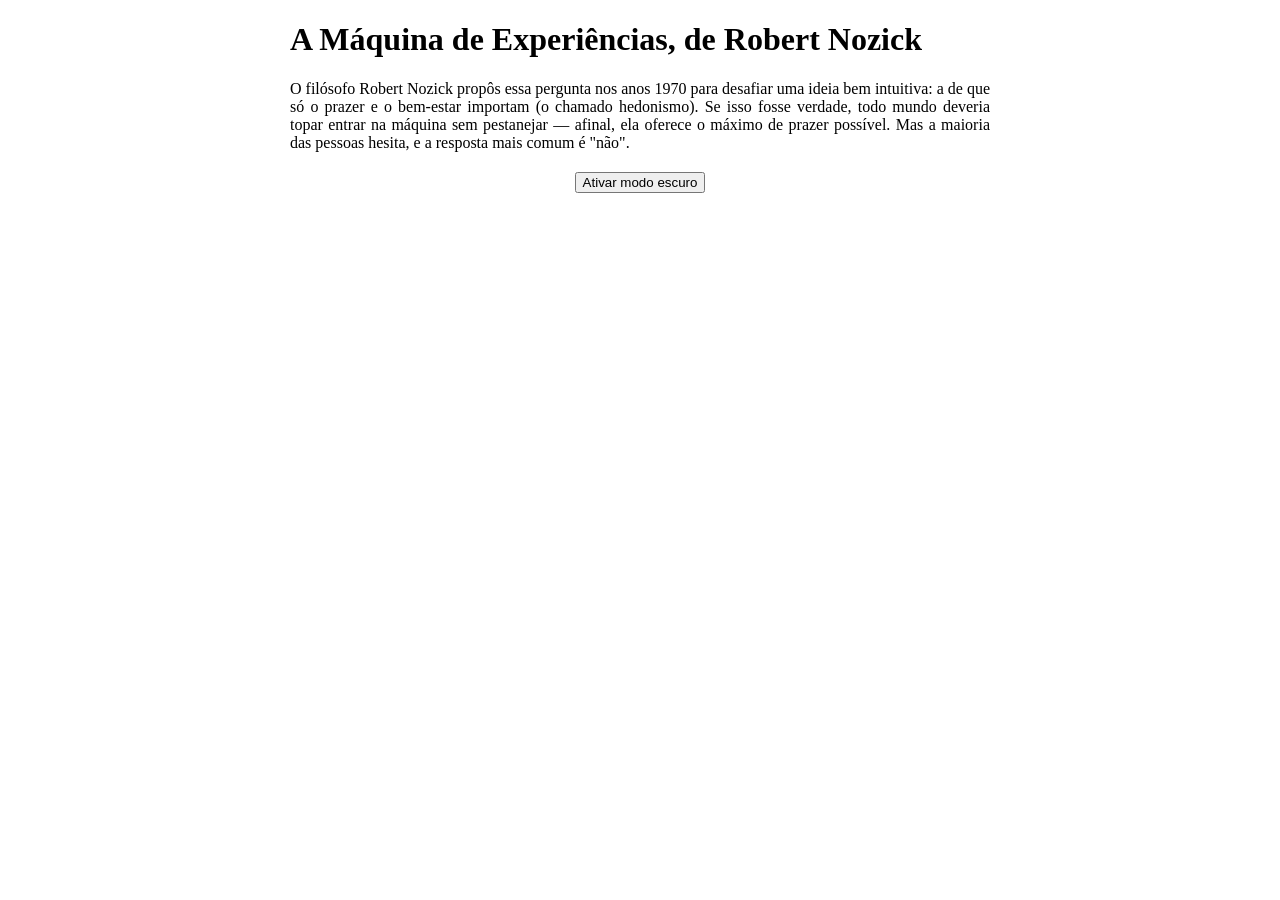
<file: index.html>
<!DOCTYPE html>
<html lang="pt-br">

<head>
    <meta charset="UTF-8">
    <meta name="viewport" content="width=device-width, initial-scale=1.0">
    <link rel="stylesheet" href ="Dark Mode (Acessibilidade e Identidade)/escuro_claro.css">
    <title>DOM exercises</title>
</head>

<body>
    <div class="intro">
        <h1 >A Máquina de Experiências, de Robert Nozick</h1>
        <p class="texto-intro">O filósofo Robert Nozick propôs essa pergunta nos anos 1970 para desafiar uma ideia bem intuitiva: a de que só o prazer e o bem-estar importam (o chamado hedonismo). Se isso fosse verdade, todo mundo deveria topar entrar na máquina sem pestanejar — afinal, ela oferece o máximo de prazer possível. Mas a maioria das pessoas hesita, e a resposta mais comum é "não".</p>
    </div>
    
    <button class = "modos">Ativar modo escuro</button>
    
    <script src="/Dark Mode (Acessibilidade e Identidade)/modos_escuro.js"></script>
</body>

</html>
</file>
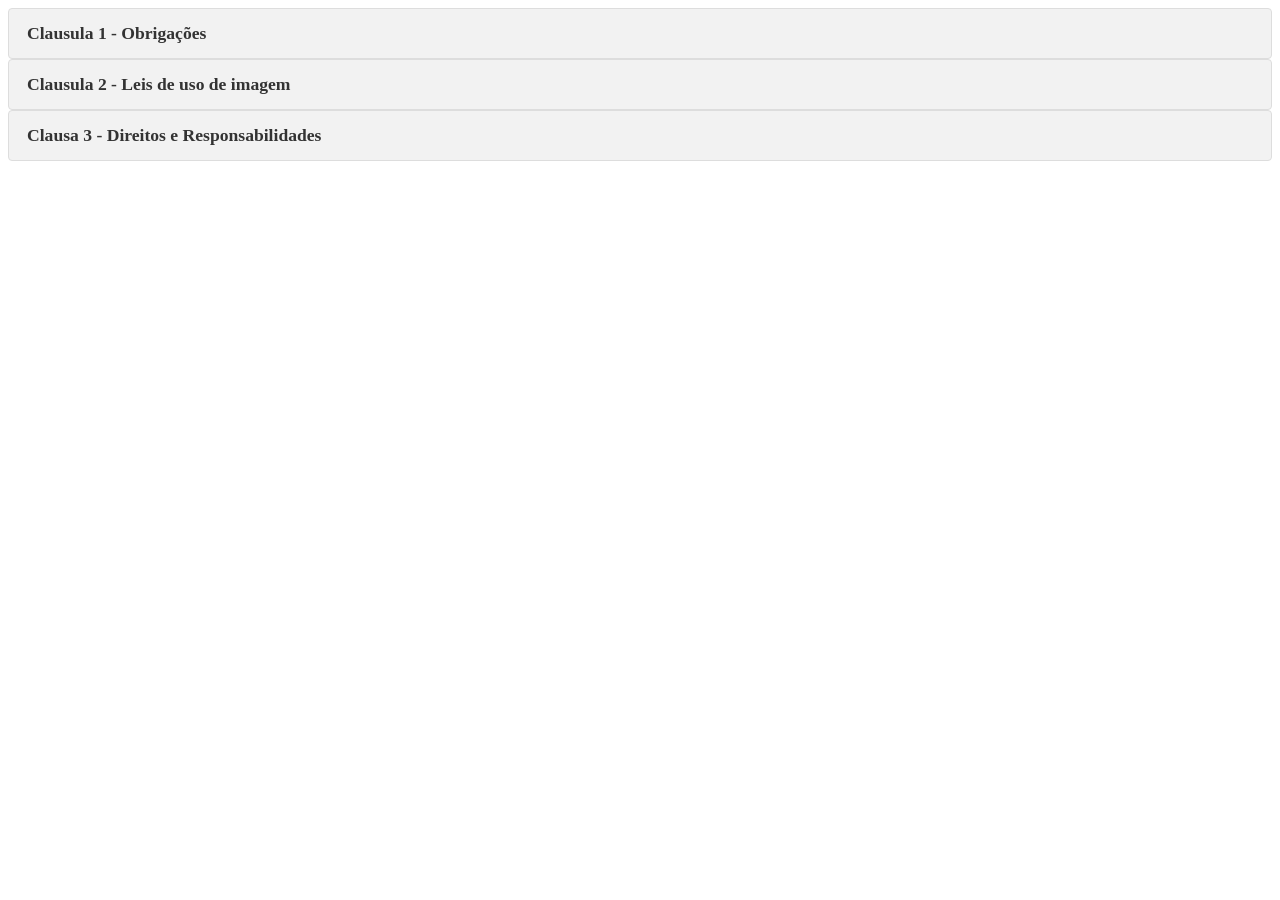
<file: Acordeão Dinâmico (Termos de Serviço)/termos.html>
<!DOCTYPE html>
<html lang="pt-br">

<head>
    <meta charset="UTF-8">
    <meta name="viewport" content="width=device-width, initial-scale=1.0">
    <link rel="stylesheet" href="/Acordeão Dinâmico (Termos de Serviço)/style2.css">
    <title>Termos de serviço</title>
</head>

<body>
    <div class="arcodeao">
        <div>
            <h3 class="titulo_clausulas">Clausula 1 - Obrigações</h3>
            <p class="texto_clausulas">O prestador se compromete a entregar o serviço conforme acordado e garantir a
                segurança do sistema</p>
        </div>

        <div>
            <h3 class="titulo_clausulas">Clausula 2 - Leis de uso de imagem</h3>
            <p class="texto_clausulas">O uso de imagem não autorizada é protegido no Brasil pela Constituição Federal
                (art. 5º, inciso X), pelo Código Civil (art. 20) e pela LGPD. A exposição indevida, especialmente com
                fins comerciais ou que cause constrangimento, obriga o infrator a remover o conteúdo e pagar
                indenização.</p>
        </div>

        <div>
            <h3 class="titulo_clausulas">Clausa 3 - Direitos e Responsabilidades</h3>
            <p class="texto_clausulas">Direitos são as garantias fundamentais que asseguram uma vida digna, como saúde,
                educação e liberdade. Deveres são as obrigações que mantêm a ordem, o respeito e a justiça. Em conjunto,
                eles formam a base da cidadania, determinando que a liberdade de um termina onde começa a do outro.</p>
        </div>

    </div>

<script src="/Acordeão Dinâmico (Termos de Serviço)/script2.js"></script>
</body>

</html>
</file>
<file: Dark Mode (Acessibilidade e Identidade)/escuro_claro.css>
body.dark-mode {
  background-color: #1a1a1a;
  color: #f0f0f0;
}

.intro {
  max-width: 700px;
  margin: 0 auto;
}

.texto-intro {
  text-align: justify;
}

button.modos {
  display: block;
  margin: 20px auto;
}
</file>
<file: Acordeão Dinâmico (Termos de Serviço)/style2.css>
.acordeao {
  max-width: 700px;
  margin: 40px auto;
  font-family: Arial, sans-serif;
}

.titulo_clausulas {
  cursor: pointer;
  background-color: #f2f2f2;
  color: #333;
  padding: 14px 18px;
  margin: 0;
  border: 1px solid #ddd;
  border-radius: 4px;
  font-size: 1.1rem;
  transition: background-color 0.2s ease;
}

.titulo_clausulas:hover {
  background-color: #e6e6e6;
}

.texto_clausulas {
  display: none;
  background-color: #fafafa;
  color: #444;
  padding: 14px 18px;
  margin: 0 0 12px 0;
  border: 1px solid #ddd;
  border-top: none;
  border-radius: 0 0 4px 4px;
  line-height: 1.6;
}
</file>
